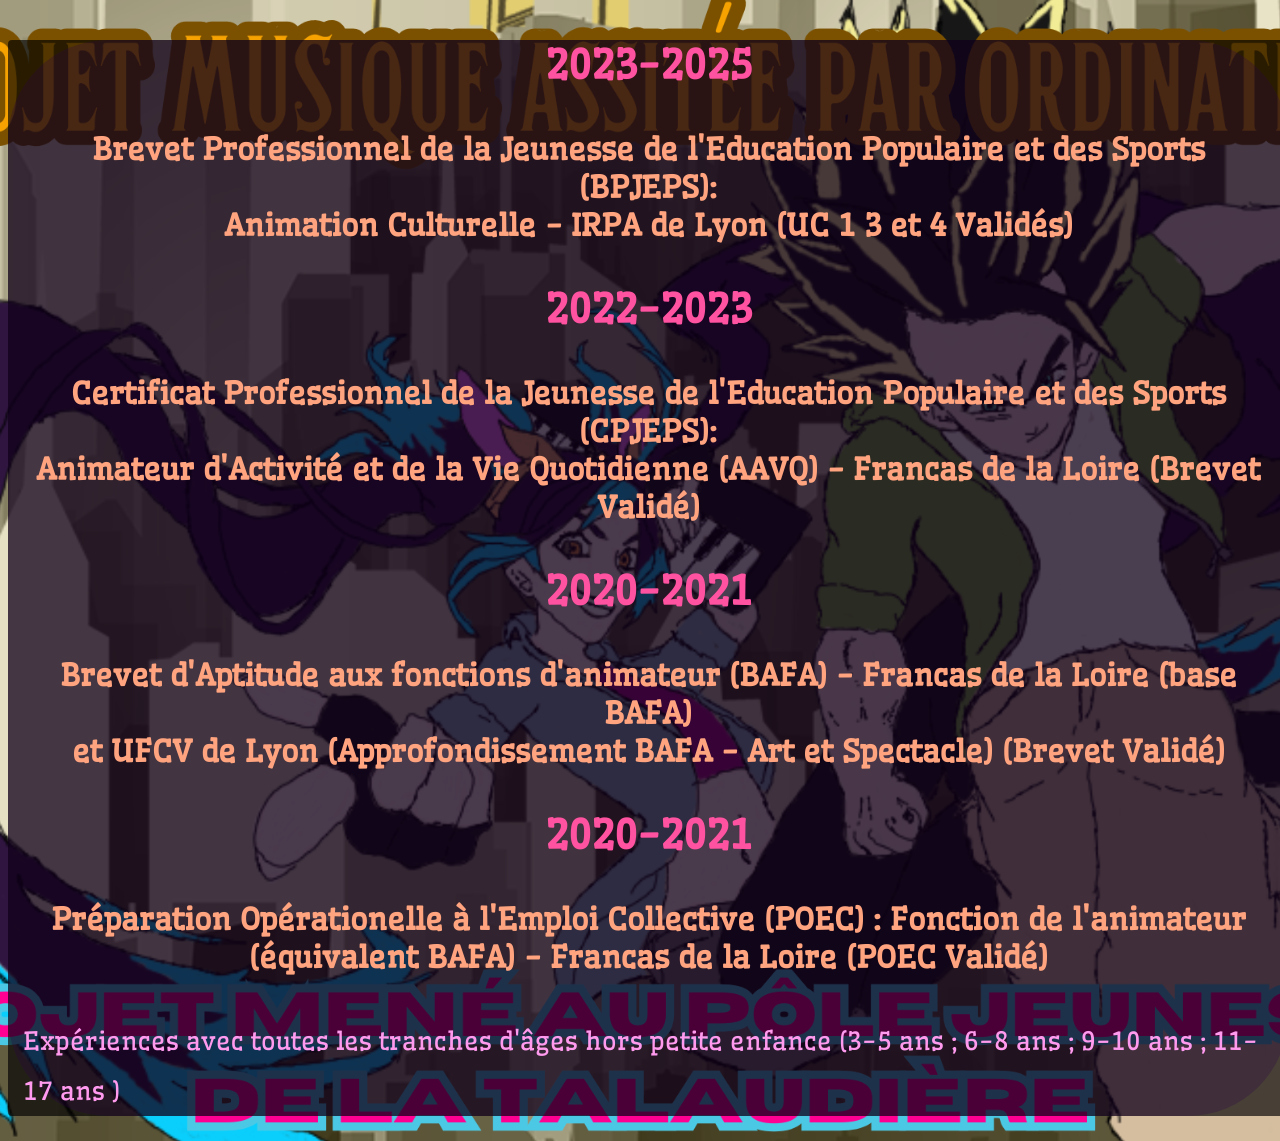
<file: Animation.html>
<!DOCTYPE html>
<html lang="fr">

<head>
    <meta charset="UTF-8">
    <meta name="viewport" content="width=device-width, initial-scale=1.0">
    <title>Animation Enfance Jeunesse</title>
    <link rel="stylesheet" href="style.css">
</head>

<body class="background-animation">
    <section class="backbord-purple">
        <div  class="backfont">
            <h3>2023-2025</h3>
            <h4>Brevet Professionnel de la Jeunesse de l'Education Populaire et des Sports (BPJEPS): <br />
                Animation Culturelle - IRPA de Lyon (UC 1 3 et 4 Validés)</h4>
            <h3>2022-2023</h3>
            <h4>Certificat Professionnel de la Jeunesse de l'Education Populaire et des Sports (CPJEPS): <br />
                Animateur d'Activité et de la Vie Quotidienne (AAVQ) - Francas de la Loire (Brevet Validé)</h4>
            <h3>2020-2021</h3>
            <h4>Brevet d'Aptitude aux fonctions d'animateur (BAFA) - Francas de la Loire (base BAFA) <br />
                et UFCV de Lyon (Approfondissement BAFA - Art et Spectacle) (Brevet Validé)</h4>
            <h3>2020-2021</h3>
            <h4>Préparation Opérationelle à l'Emploi Collective (POEC) : Fonction de l'animateur <br />
                (équivalent BAFA) - Francas de la Loire (POEC Validé)</h4>
            <p>Expériences avec toutes les tranches d'âges hors petite enfance (3-5 ans ; 6-8 ans ; 9-10 ans ; 11-17 ans
                )</p>
        </div>
    </section>




</body>

</html>
</file>
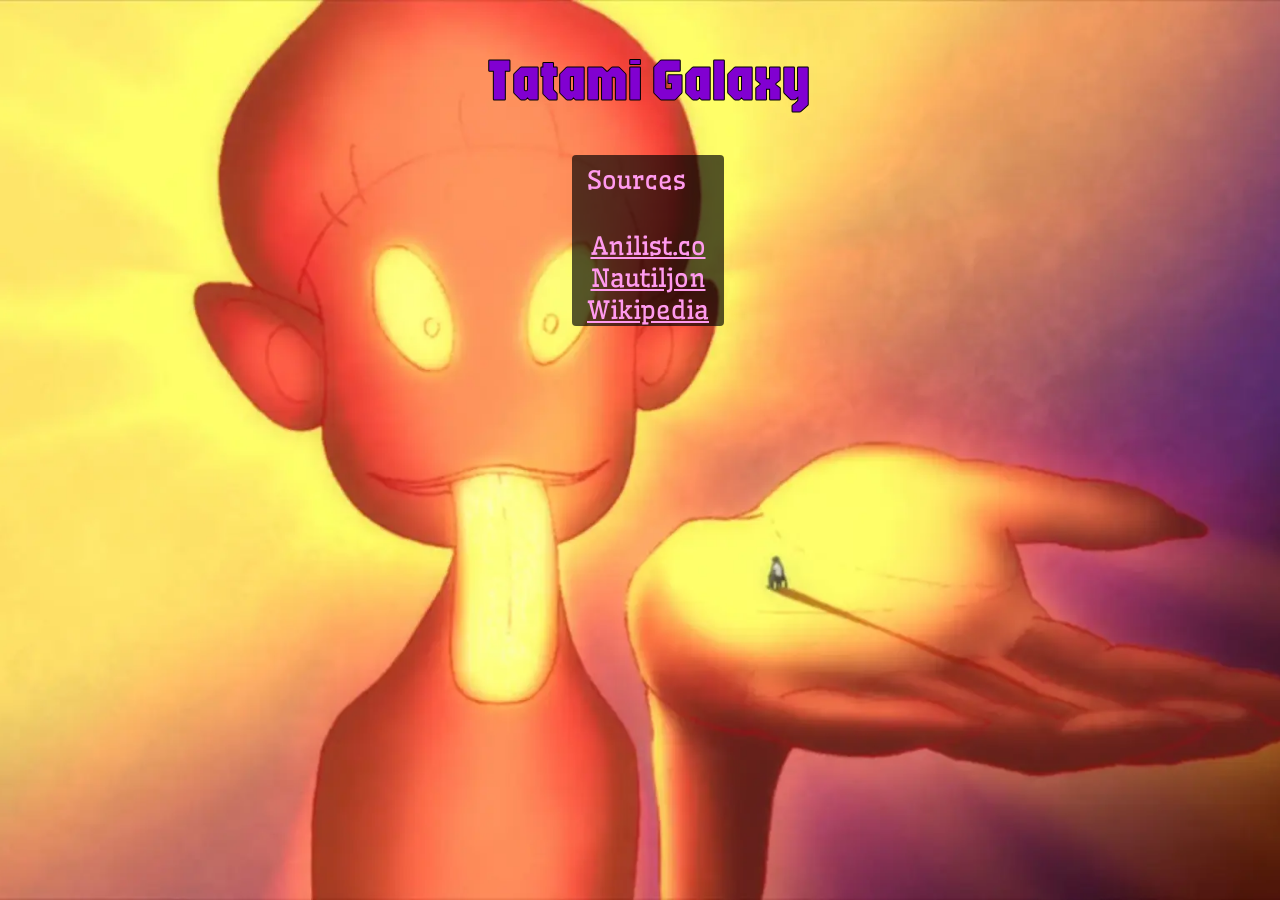
<file: II-1-Tatami_Galaxy.html>
<!DOCTYPE html>
<html lang="fr">

<head>
    <meta charset="UTF-8">
    <meta name="viewport" content="width=device-width, initial-scale=1.0">
    <title>Tatami Galaxy</title>
    <link rel="stylesheet" href="style.css">
</head>

<body class="background-Tatami">
    <div>
        <h1>Tatami Galaxy </h1>
        <ul class="backfont"><p>Sources</p>
            <li><a href="https://anilist.co/anime/7785/Yojouhan-Shinwa-Taikei/" target="_blank">Anilist.co</a></li>
            <li><a href="https://www.nautiljon.com/animes/yojouhan+shinwa+taikei.html" target="_blank">Nautiljon</a>
            </li>
            <li><a href="https://fr.wikipedia.org/wiki/The_Tatami_Galaxy" target="_blank">Wikipedia</a></li>
        </ul>
    </div>
</body>

</html>
</file>
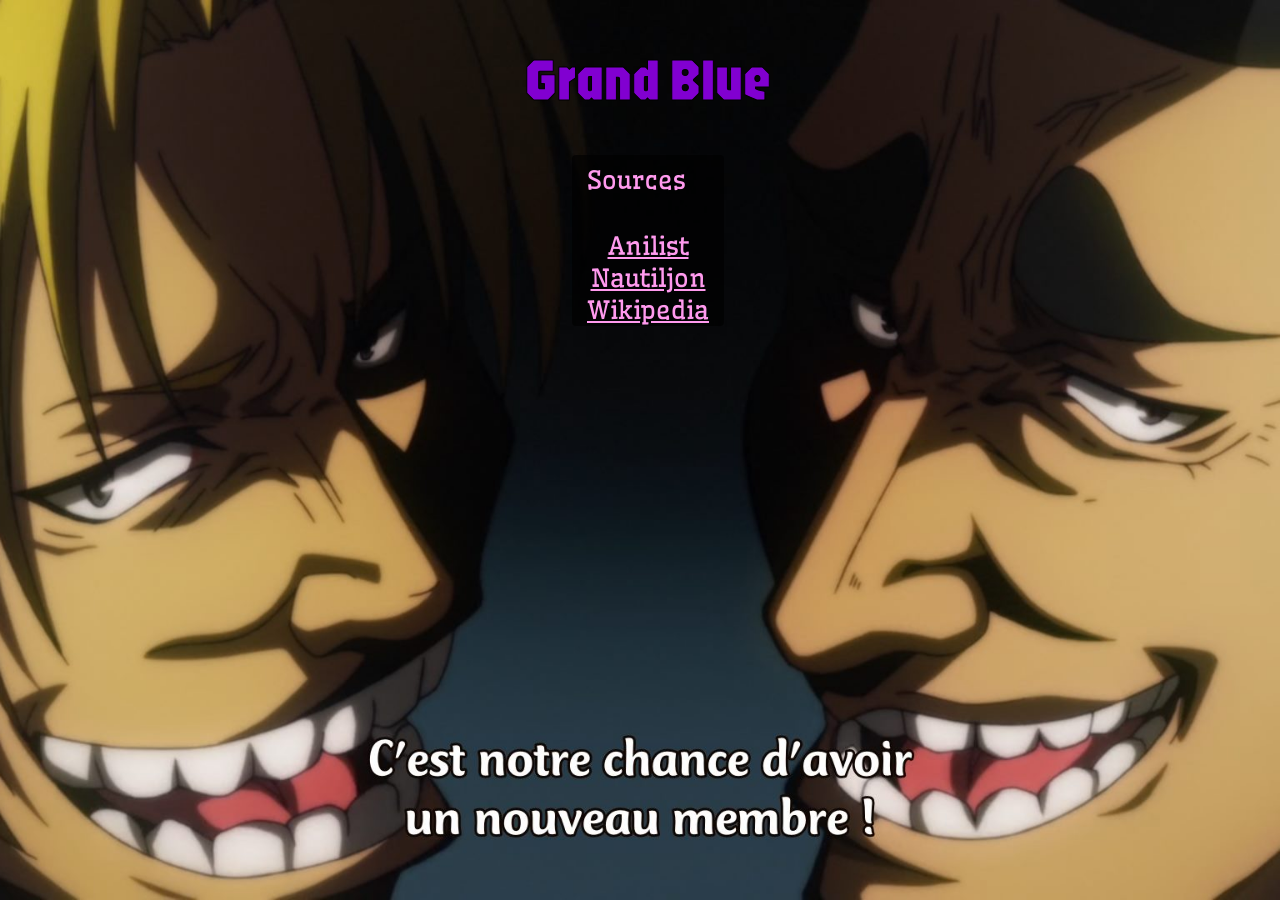
<file: II-2-Grand_Blue.html>
<!DOCTYPE html>
<html lang="fr">

<head>
    <meta charset="UTF-8">
    <meta name="viewport" content="width=device-width, initial-scale=1.0">
    <title>Grand Blue</title>
    <link rel="stylesheet" href="style.css">
</head>

<body class=background-grand>
    <div>
        <h1>Grand Blue</h1>
        <ul class="backfont"><p>Sources</p>
            <li><a href="https://anilist.co/anime/100922/Grand-Blue/" target="_blank">Anilist</a></li>
            <li><a href="https://www.nautiljon.com/animes/grand+blue.html" target="_blank">Nautiljon</a></li>
            <li><a href="https://fr.wikipedia.org/wiki/Grand_Blue" target="_blank">Wikipedia</a></li>
        </ul>
    </div>
</body>

</html>
</file>
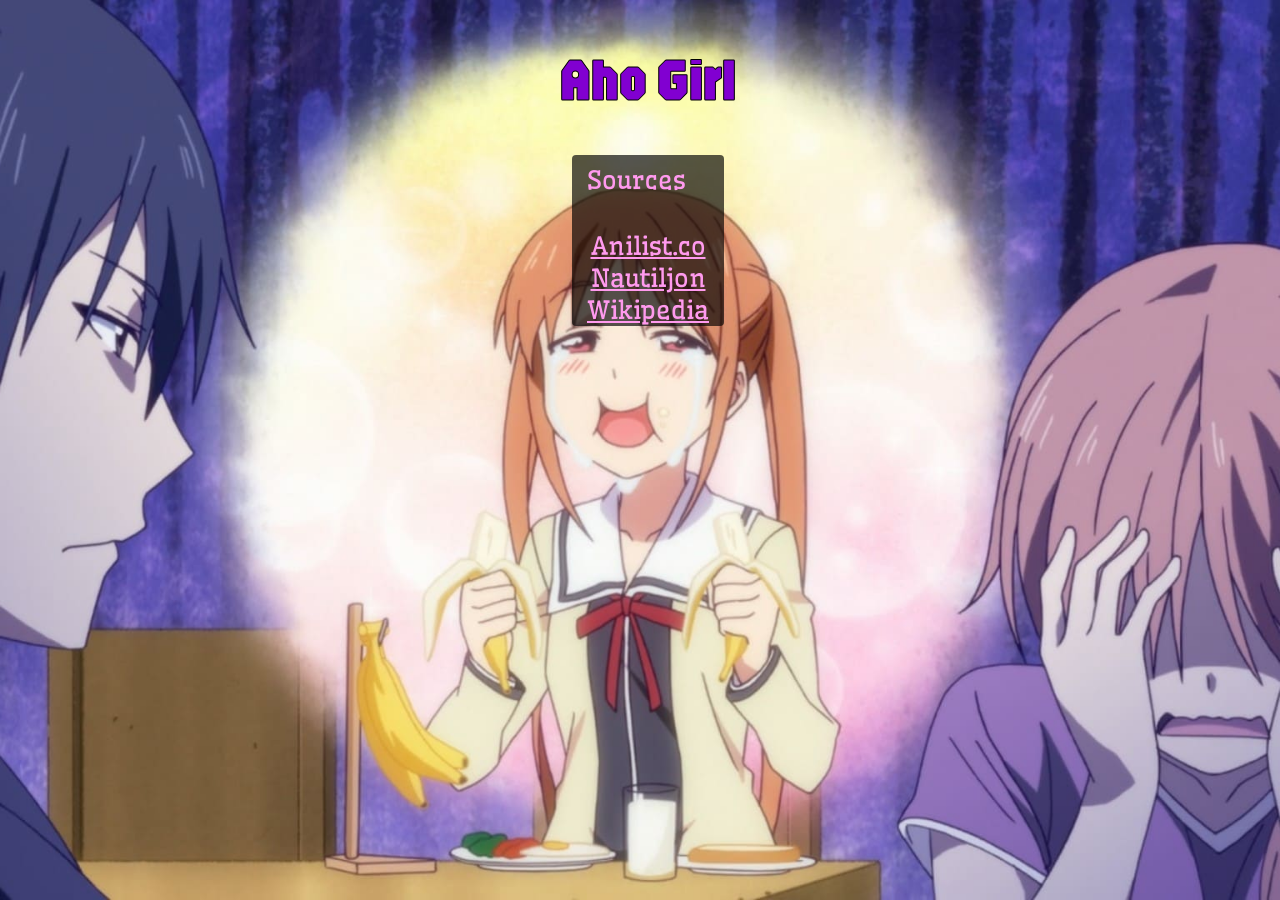
<file: II-3-Aho_Girl.html>
<!DOCTYPE html>
<html lang="fr">

<head>
    <meta charset="UTF-8">
    <meta name="viewport" content="width=device-width, initial-scale=1.0">
    <title>Aho Girl</title>
    <link rel="stylesheet" href="style.css">
</head>

<body class="background-aho">
    <div>
        <h1>Aho Girl </h1>
        <ul class="backfont"><p>Sources</p>
            <li><a href="https://anilist.co/anime/98251/AhoGirl/" target="_blank">Anilist.co</a></li>
            <li><a href="https://www.nautiljon.com/animes/aho+girl.html" target="_blank">Nautiljon</a></li>
            <li><a href="https://fr.wikipedia.org/wiki/Aho_Girl" target="_blank">Wikipedia</a></li>
        </ul>
    </div>
</body>

</html>
</file>
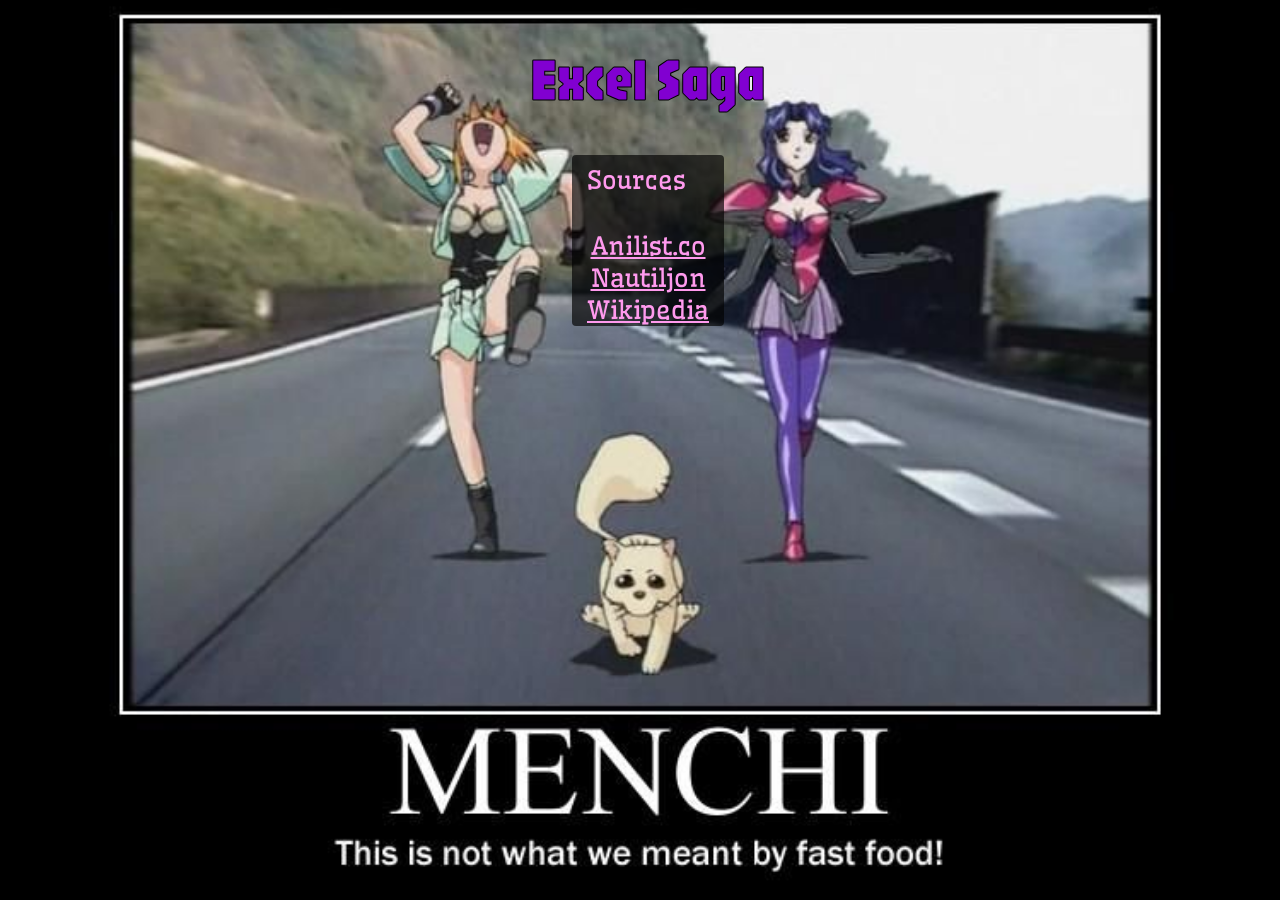
<file: II-4-Excel_Saga.html>
<!DOCTYPE html>
<html lang="fr">

<head>
    <meta charset="UTF-8">
    <meta name="viewport" content="width=device-width, initial-scale=1.0">
    <title>Excel Saga</title>
    <link rel="stylesheet" href="style.css">
</head>

<body class="background-excel">
    <div>
        <h1>Excel Saga </h1>
        <ul class="backfont"><p>Sources</p>
            <li><a href="https://anilist.co/anime/379/Heppoko-Jikken-Animation-Excel-Saga/"
                    target="_blank">Anilist.co</a></li>
            <li><a href="https://www.nautiljon.com/animes/excel+saga.html" target="_blank">Nautiljon</a></li>
            <li><a href="https://fr.wikipedia.org/wiki/Excel_Saga" target="_blank">Wikipedia</a></li>
        </ul>
    </div>
</body>

</html>
</file>
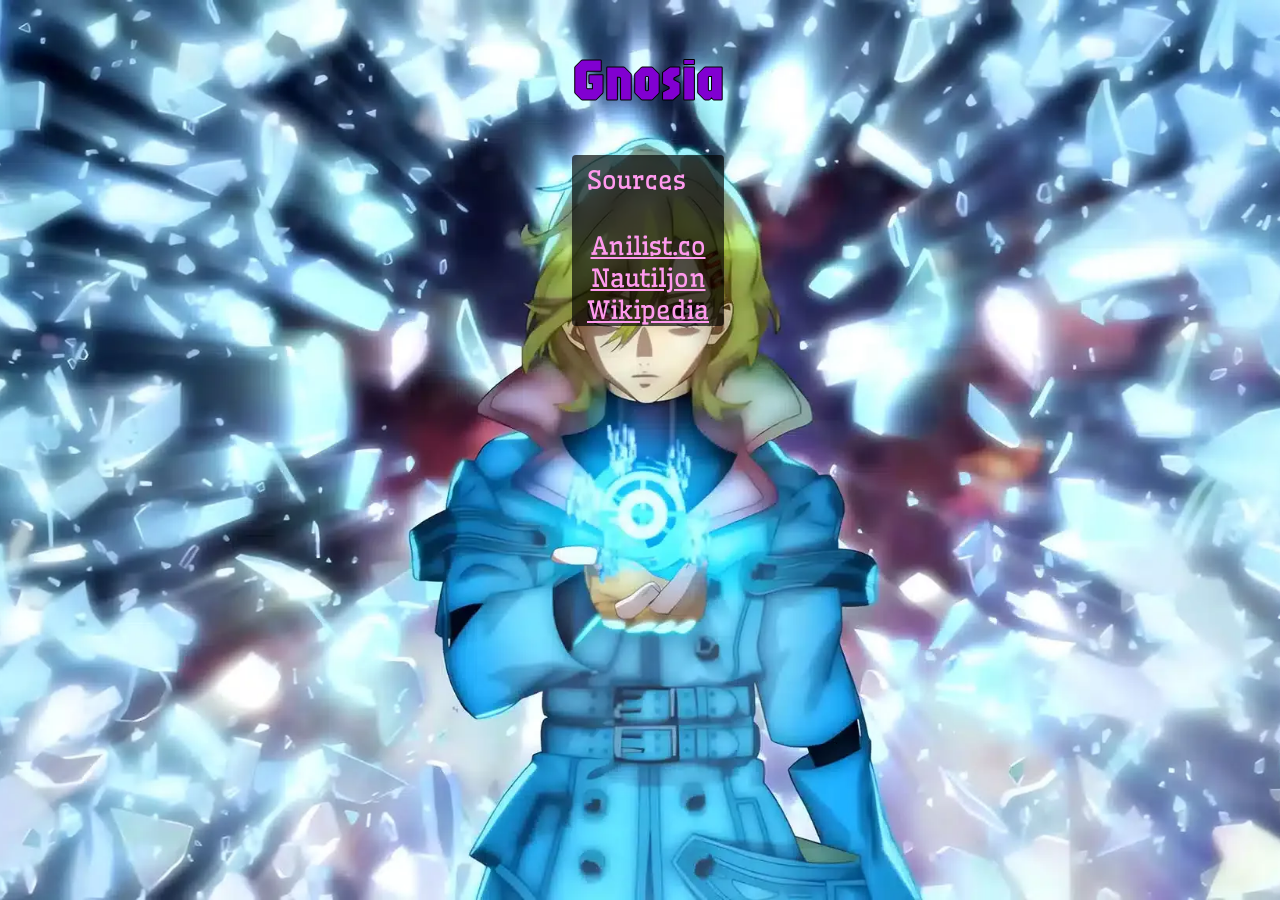
<file: II-5-Gnosia.html>
<!DOCTYPE html>
<html lang="fr">

<head>
    <meta charset="UTF-8">
    <meta name="viewport" content="width=device-width, initial-scale=1.0">
    <title>Gnosia</title>
    <link rel="stylesheet" href="style.css">
</head>

<body class="background-gnosia">
    <div>
        <h1>Gnosia </h1>
        <ul class="backfont"><p>Sources</p>
            <li><a href="https://anilist.co/anime/185116/Gnosia/" target="_blank">Anilist.co</a></li>
            <li><a href="https://www.nautiljon.com/animes/gnosia.html" target="_blank">Nautiljon</a></li>
            <li><a href="https://fr.wikipedia.org/wiki/Gnosia" target="_blank">Wikipedia</a></li>
        </ul>
    </div>
</body>

</html>
</file>
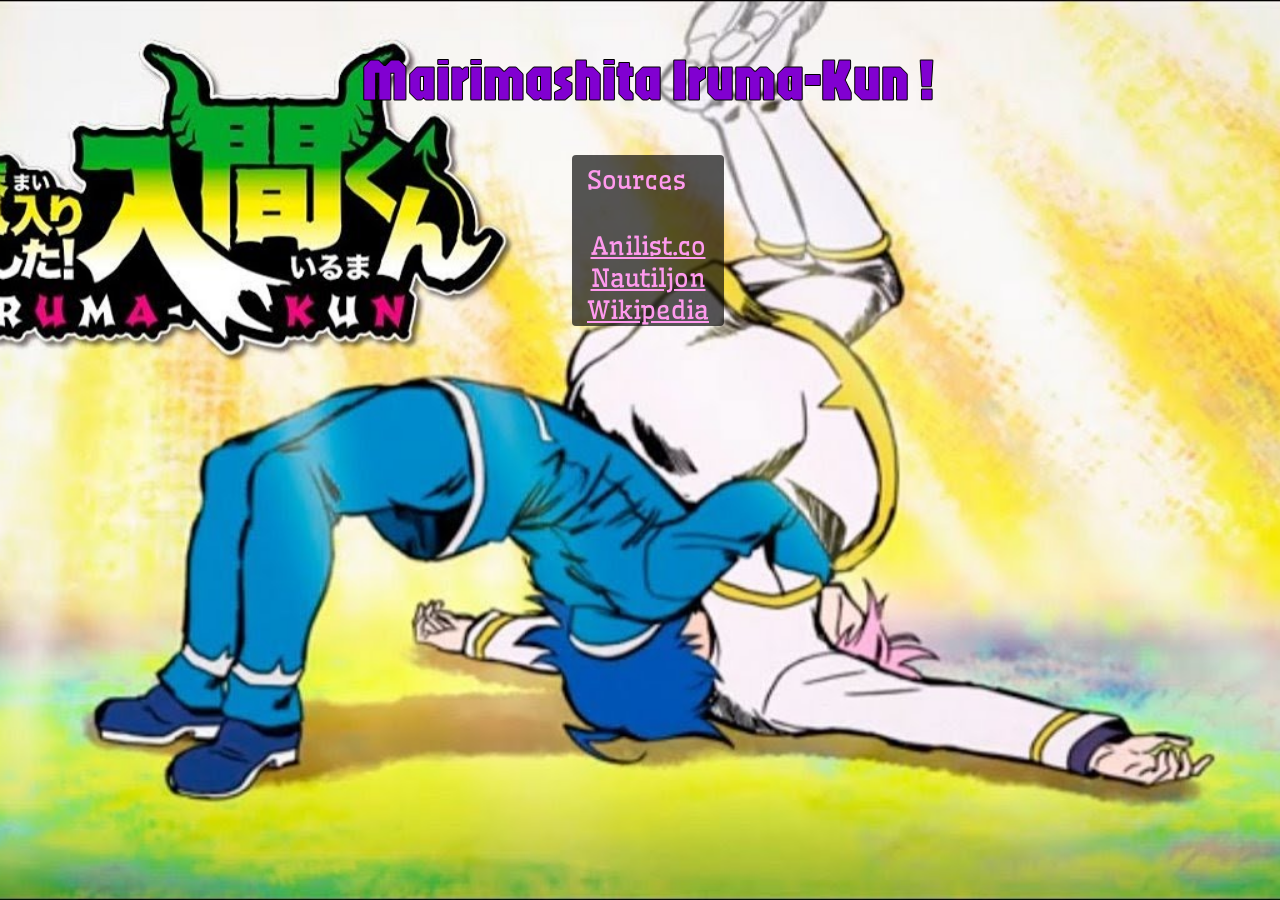
<file: II-5-Iruma.html>
<!DOCTYPE html>
<html lang="fr">
<head>
    <meta charset="UTF-8">
    <meta name="viewport" content="width=device-width, initial-scale=1.0">
    <title>Mairimashita Iruma-Kun !</title>
    <link rel="stylesheet" href="style.css">
</head>
<body class="background-iruma">
    <div>
        <h1> Mairimashita Iruma-Kun ! </h1>
        <ul class="backfont"><p>Sources</p>
            <li><a href="https://anilist.co/anime/107693/Mairimashita-Irumakun/">Anilist.co</a></li>
            <li><a href="https://www.nautiljon.com/animes/mairimashita!+iruma-kun.html">Nautiljon</a></li>
            <li><a href="https://fr.wikipedia.org/wiki/Iruma_%C3%A0_l'%C3%A9cole_des_d%C3%A9mons">Wikipedia</a></li>
        </ul>
    </div>
    
</body>
</html>
</file>
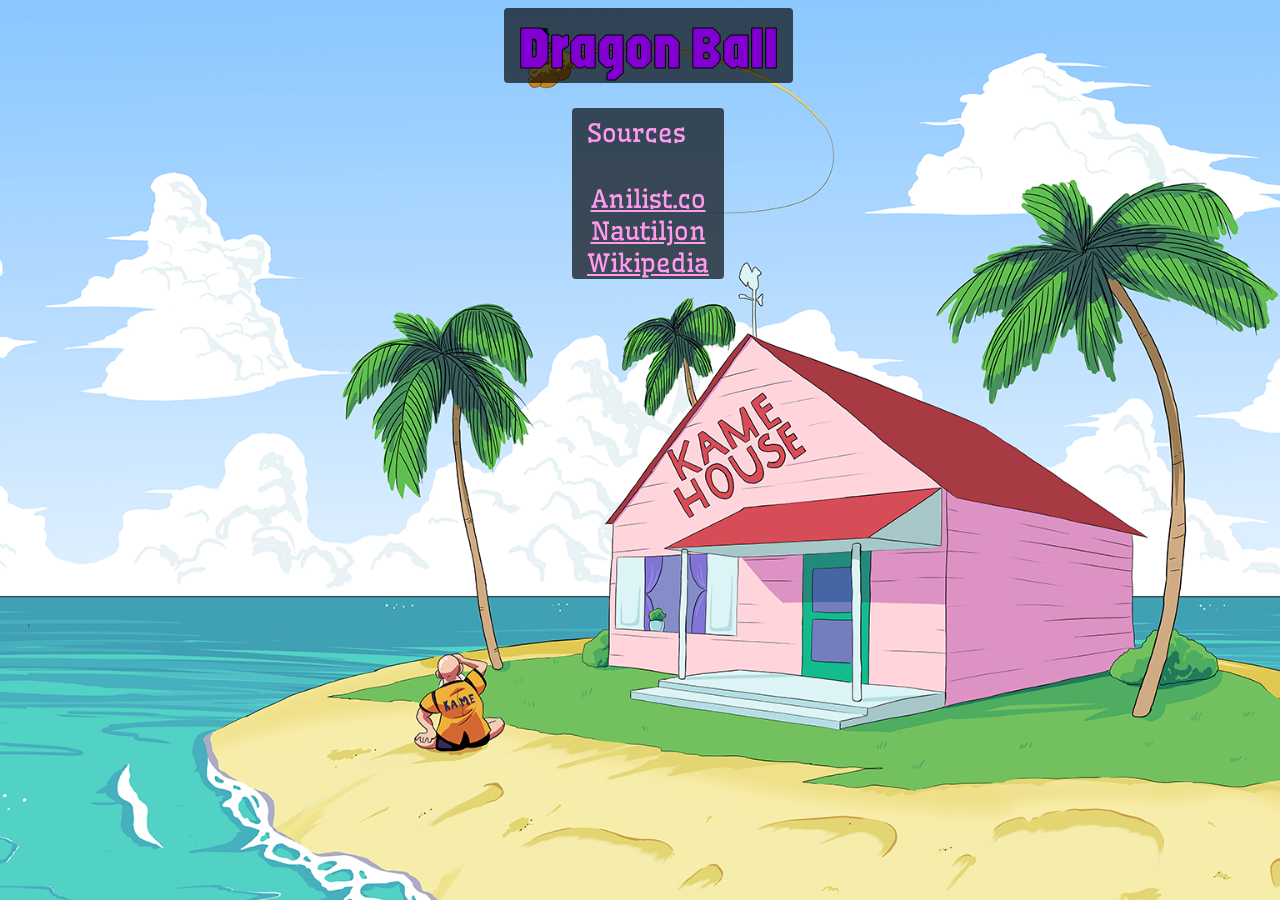
<file: II-I-Dragon Ball.html>
<!DOCTYPE html>
<html lang="fr">
<head>
    <meta charset="UTF-8">
    <meta name="viewport" content="width=device-width, initial-scale=1.0">
    <title>Dragon Ball</title>
    <link rel="stylesheet" href="style.css">
</head>
<body class="background-DragonBall">
    <div>

        <h1 class="backfont">Dragon Ball</h1>
        <ul class="backfont"><p>Sources</p>
            <li><a href="https://anilist.co/manga/30042/Dragon-Ball/" target="_blank">Anilist.co</a></li>
            <li><a href="https://www.nautiljon.com/mangas/dragon+ball.html" target="_blank">Nautiljon</a>
            </li>
            <li><a href="https://fr.wikipedia.org/wiki/Dragon_Ball" target="_blank">Wikipedia</a></li>
        </ul>
    </div>
</body>

</html>
</html>
</file>
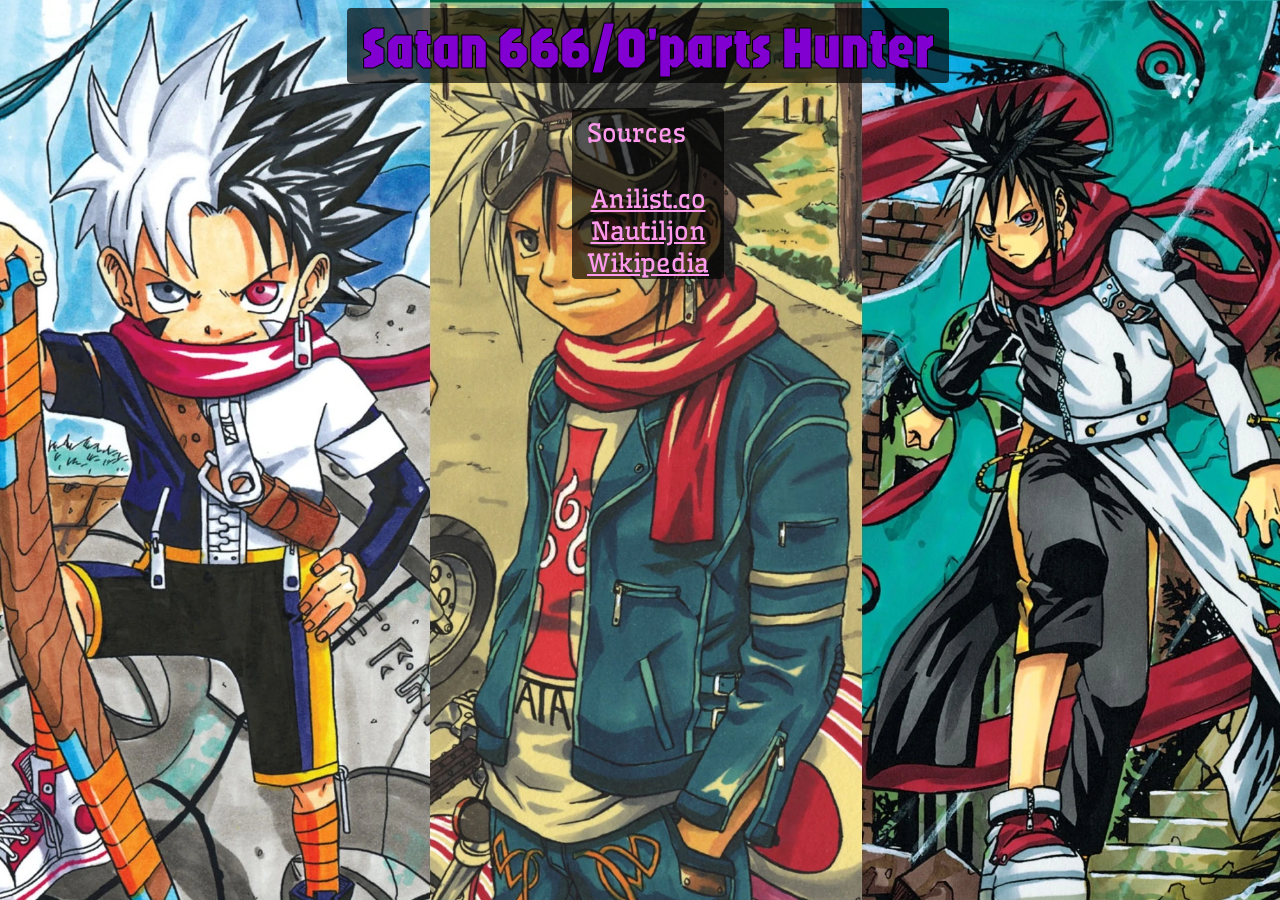
<file: II-II-666-Satan.html>
<!DOCTYPE html>
<html lang="fr">
<head>
    <meta charset="UTF-8">
    <meta name="viewport" content="width=device-width, initial-scale=1.0">
    <title>666 Satan</title>
    <link rel="stylesheet" href="style.css">
</head>
<body class="background-666">
    <div>
        <h1 class="backfont">Satan 666/O'parts Hunter</h1>
        <ul class="backfont"><p>Sources</p>
            <li><a href="https://anilist.co/manga/30032/666-Satan/" target="_blank">Anilist.co</a></li>
            <li><a href="https://www.nautiljon.com/mangas/satan+666.html" target="_blank">Nautiljon</a>
            </li>
            <li><a href="https://fr.wikipedia.org/wiki/Satan_666" target="_blank">Wikipedia</a></li>
        </ul>
    </div>
</body>
</body>
</html>
</file>
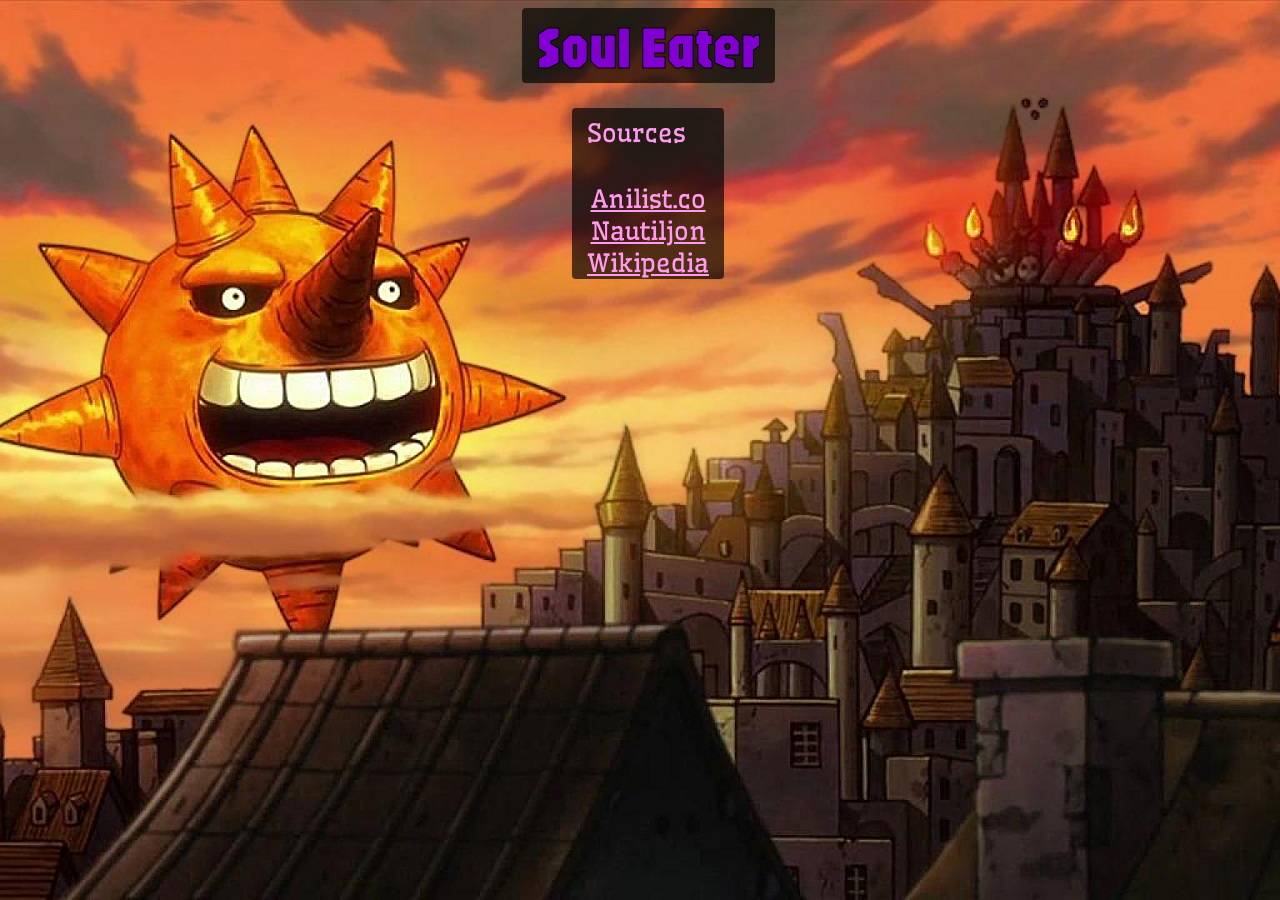
<file: II-III-Soul-Eater.html>
<!DOCTYPE html>
<html lang="fr">
<head>
    <meta charset="UTF-8">
    <meta name="viewport" content="width=device-width, initial-scale=1.0">
    <title>Soul Eater</title>
    <link rel="stylesheet" href="style.css">
</head>
<body class="background-Soul">
    <div>
        <h1 class="backfont">Soul Eater</h1>
        <ul class="backfont"><p>Sources</p>
            <li><a href="https://anilist.co/manga/30908/Soul-Eater/" target="_blank">Anilist.co</a></li>
            <li><a href="https://www.nautiljon.com/mangas/soul+eater.html" target="_blank">Nautiljon</a>
            </li>
            <li><a href="https://fr.wikipedia.org/wiki/Soul_Eater" target="_blank">Wikipedia</a></li>
        </ul>
    </div>
    
</body>
</html>
</file>
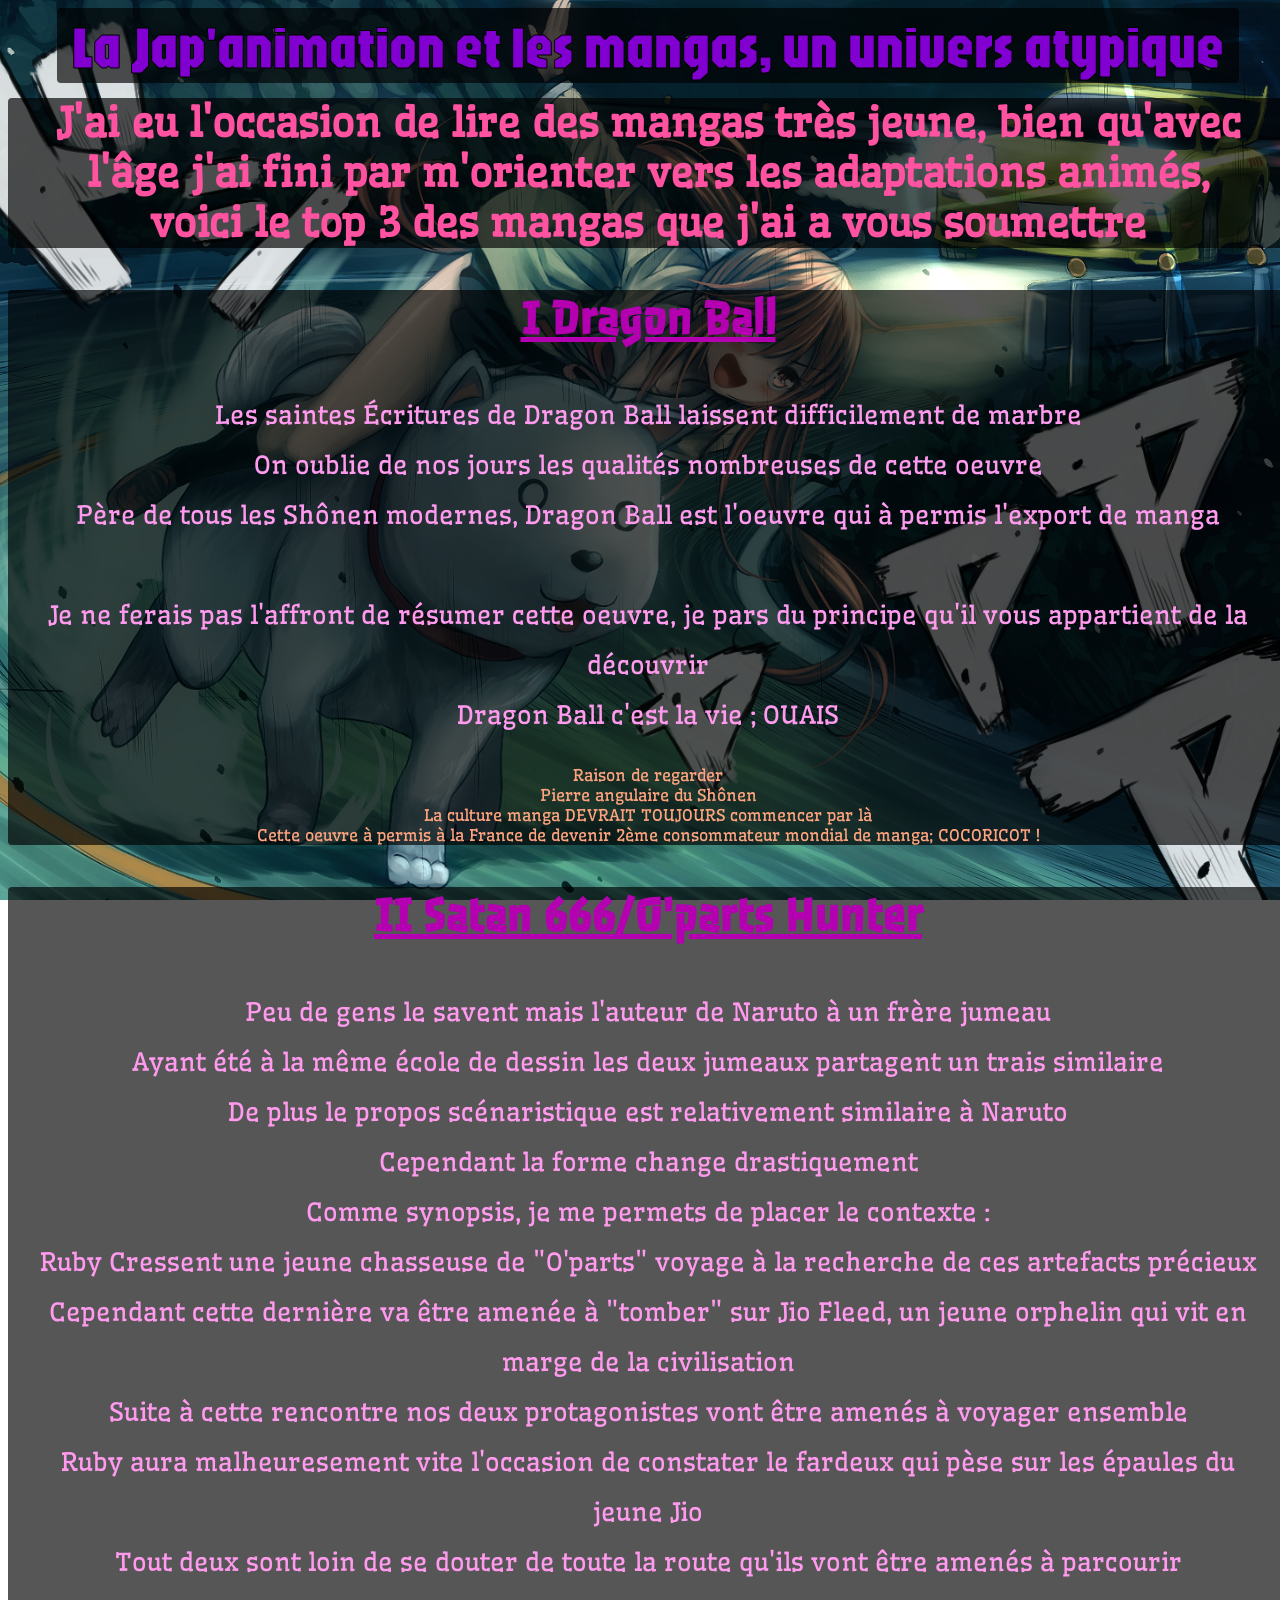
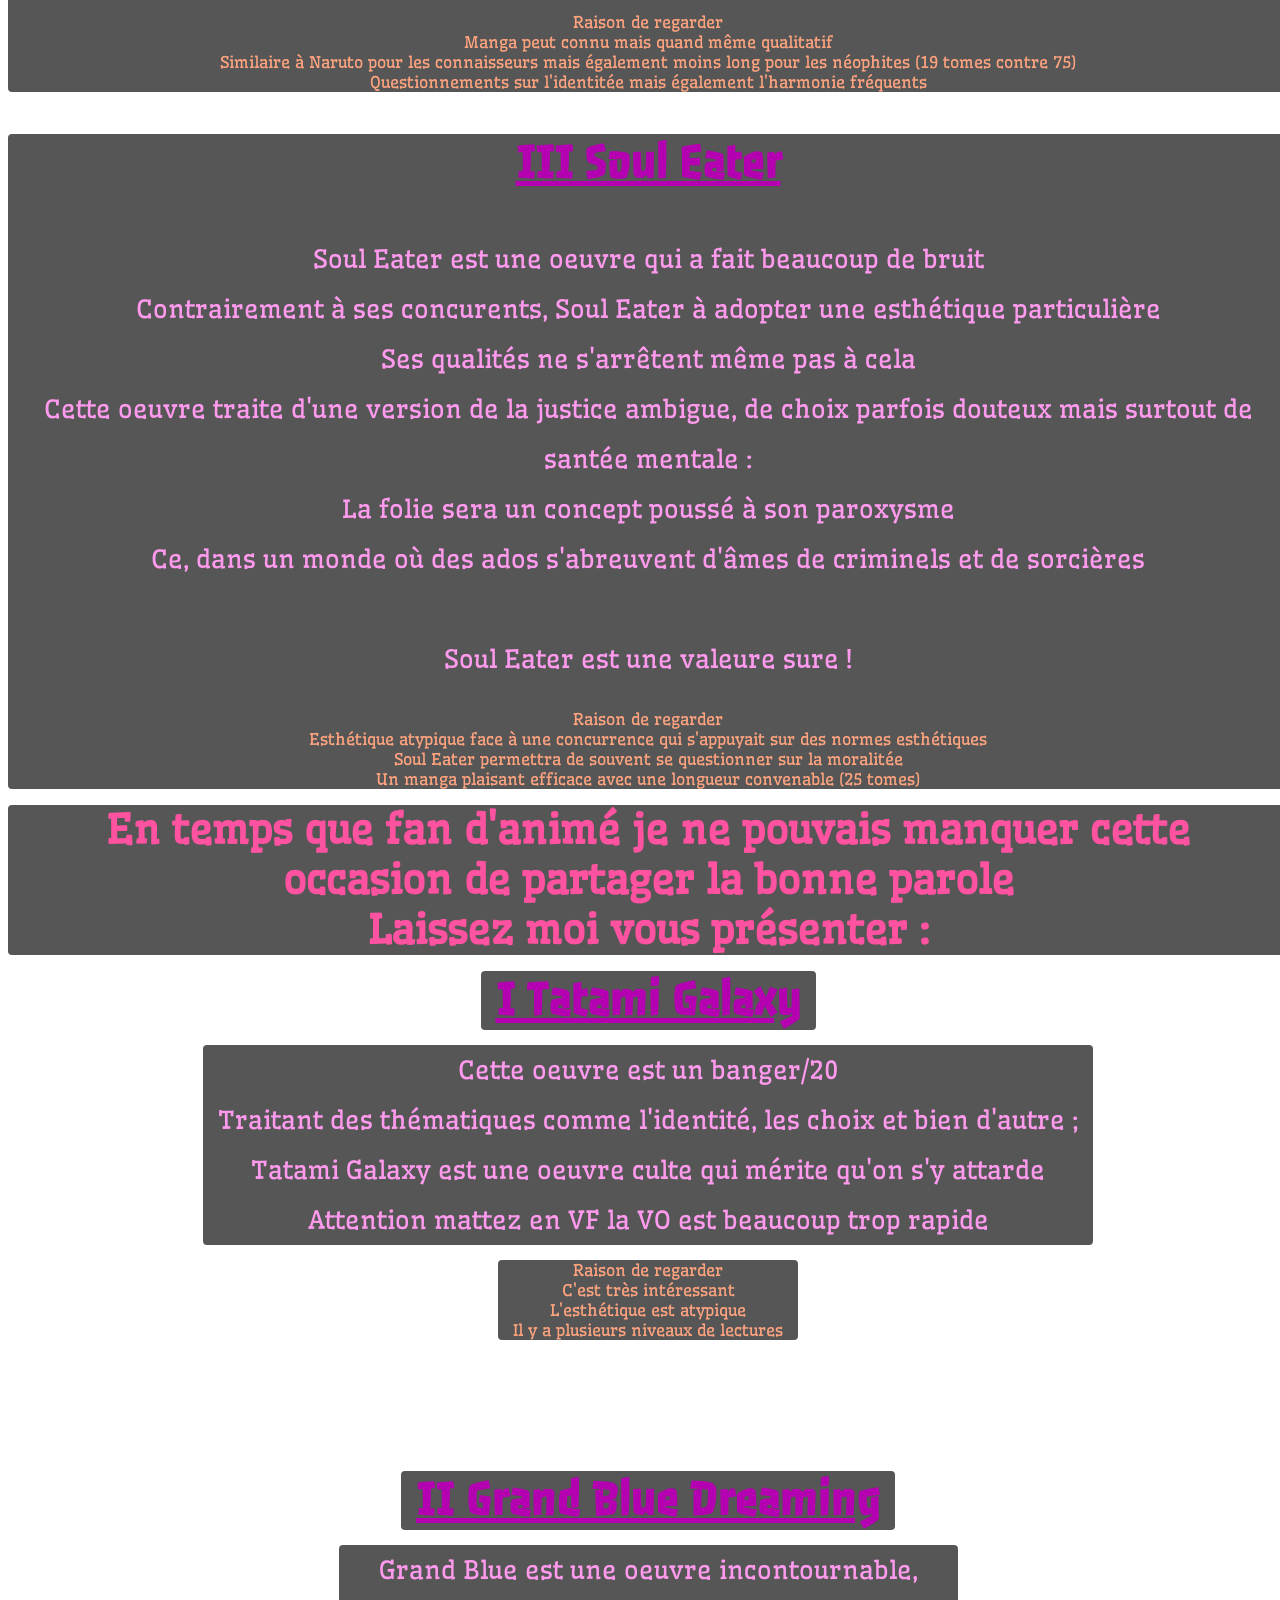
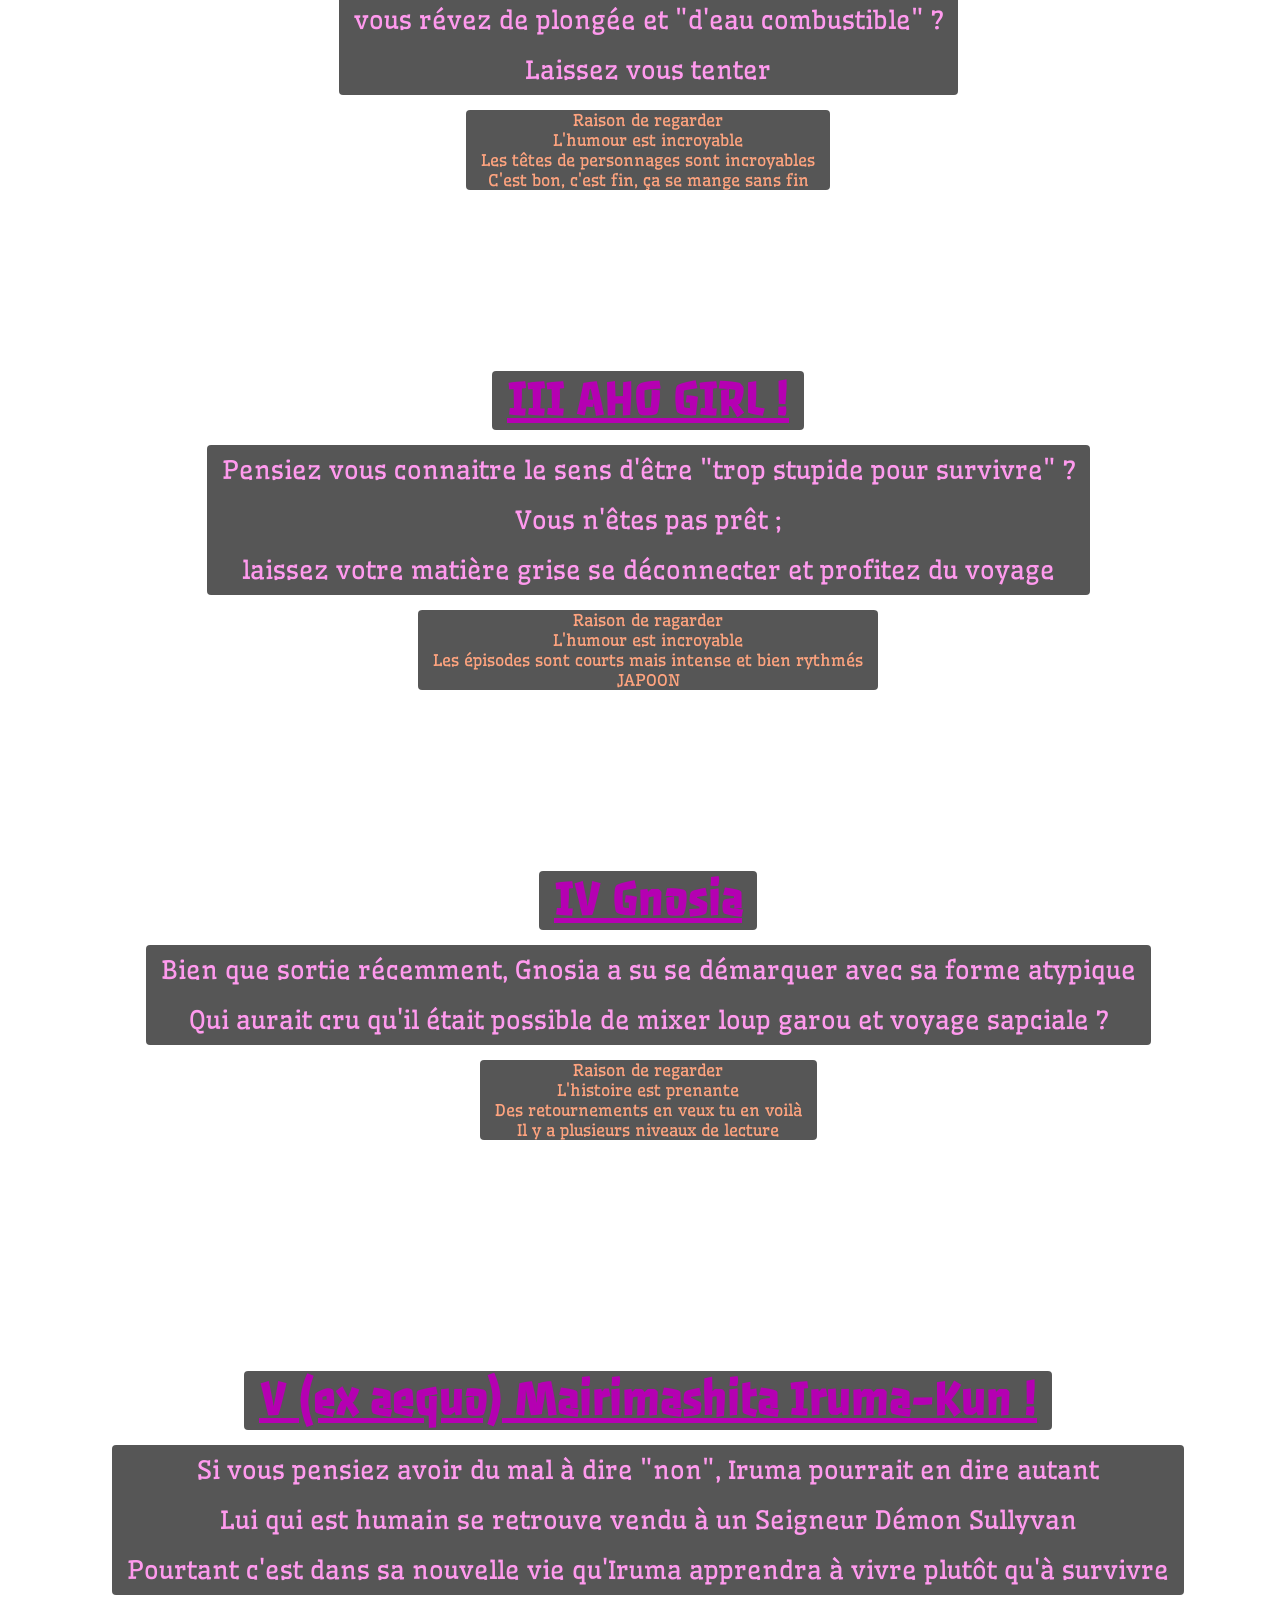
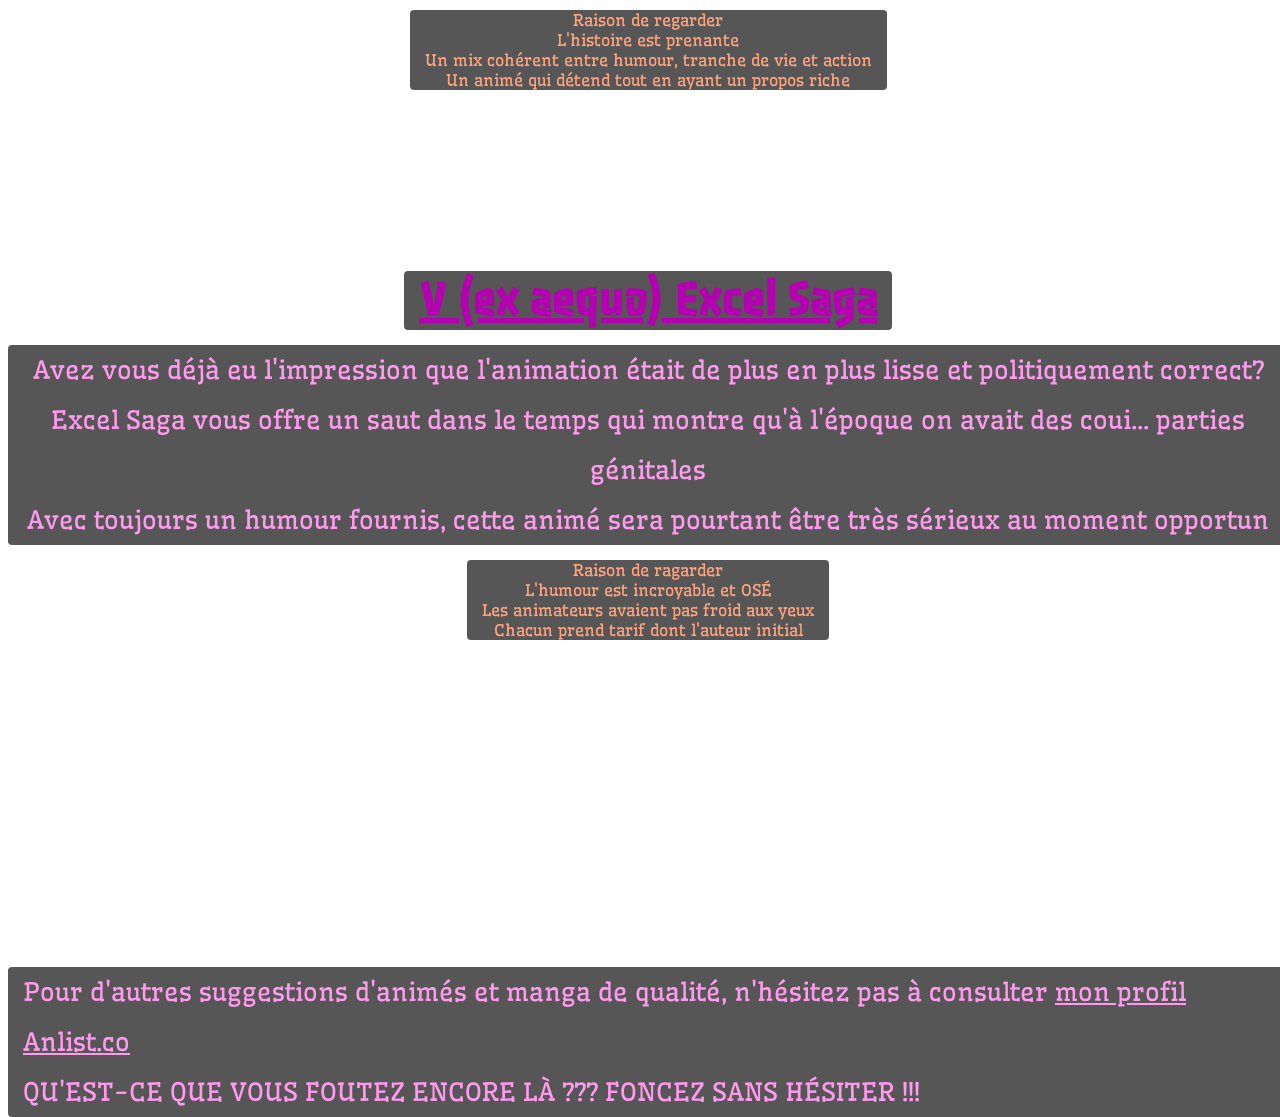
<file: II-Jap'Animation.html>
<!DOCTYPE html>
<html lang="FR">

<head>
    <meta charset="UTF-8">
    <meta name="viewport" content="width=device-width, initial-scale=1.0">
    <title>Top des animés et mangas incontournables</title>
    <link rel="stylesheet" href="style.css">
</head>

<body class="background-anim">
    <section>
        <h1 class="backfont">La Jap'animation et les mangas, un univers atypique</h1>
        <h3 class="backfont">J'ai eu l'occasion de lire des mangas très jeune, bien qu'avec l'âge j'ai fini par m'orienter vers les adaptations animés, <br />
            voici le top 3 des mangas que j'ai a vous soumettre</h3>
            <ol>
                <li class="backfont"><h2 id="DB"><a href="II-I-Dragon Ball.html" target="_blank"> I Dragon Ball </a></h2>
                <p> Les saintes Écritures de Dragon Ball laissent difficilement de marbre <br />
                    On oublie de nos jours les qualités nombreuses de cette oeuvre<br /> 
                    Père de tous les Shônen modernes, Dragon Ball est l'oeuvre qui à permis l'export de manga<br />
                    <br />
                    Je ne ferais pas l'affront de résumer cette oeuvre, je pars du principe qu'il vous appartient de la découvrir<br />
                    Dragon Ball c'est la vie ; OUAIS</p>
                <ul>Raison de regarder
                    <li>Pierre angulaire du Shônen</li>
                    <li>La culture manga DEVRAIT TOUJOURS commencer par là</li>
                    <li>Cette oeuvre à permis à la France de devenir 2ème consommateur mondial de manga; COCORICOT !</li>
                </ul>
                    
                <li  class="backfont"><h2 id="666"><a href="II-II-666-Satan.html" target="_blank"> II Satan 666/O'parts Hunter</a></h2>
                <p> Peu de gens le savent mais l'auteur de Naruto à un frère jumeau <br />
                    Ayant été à la même école de dessin les deux jumeaux partagent un trais similaire<br />
                    De plus le propos scénaristique est relativement similaire à Naruto<br /> 
                    Cependant la forme change drastiquement<br />
                    Comme synopsis, je me permets de placer le contexte :<br />
                    Ruby Cressent une jeune chasseuse de "O'parts" voyage à la recherche de ces artefacts précieux<br />
                    Cependant cette dernière va être amenée à "tomber" sur Jio Fleed, un jeune orphelin qui vit en marge de la civilisation<br />
                    Suite à cette rencontre nos deux protagonistes vont être amenés à voyager ensemble<br />
                    Ruby aura malheuresement vite l'occasion de constater le fardeux qui pèse sur les épaules du jeune Jio<br />
                    Tout deux sont loin de se douter de toute la route qu'ils vont être amenés à parcourir</p>
                <ul>Raison de regarder
                    <li>Manga peut connu mais quand même qualitatif</li>
                    <li>Similaire à Naruto pour les connaisseurs mais également moins long pour les néophites (19 tomes contre 75)</li>
                    <li>Questionnements sur l'identitée mais également l'harmonie fréquents</li>
            </ol>
            
            <li  class="backfont"><h2 id="Soul"><a href="II-III-Soul-Eater.html" target="_blank"> III Soul Eater</a></h2>
                <p>Soul Eater est une oeuvre qui a fait beaucoup de bruit<br />
                    Contrairement à ses concurents, Soul Eater à adopter une esthétique particulière<br />
                    Ses qualités ne s'arrêtent même pas à cela<br /> 
                    Cette oeuvre traite d'une version de la justice ambigue, de choix parfois douteux mais surtout de santée mentale :<br />
                    La folie sera un concept poussé à son paroxysme<br />
                    Ce, dans un monde où des ados s'abreuvent d'âmes de criminels et de sorcières<br />
                    <br />
                    Soul Eater est une valeure sure !<br />
                <ul>Raison de regarder
                    <li>Esthétique atypique face à une concurrence qui s'appuyait sur des normes esthétiques</li>
                    <li>Soul Eater permettra de souvent se questionner sur la moralitée</li>
                    <li>Un manga plaisant efficace avec une longueur convenable (25 tomes)</li>
            </ol>
    </section>
    <section>
        <h3 class="backfont">En temps que fan d'animé je ne pouvais manquer cette occasion de partager la bonne parole   
        </br>
        Laissez moi vous présenter :</h3>
        <ol>
            <li class="tatami">
                <h2 id="Tatami"  class="backfont"><a href="II-1-Tatami_Galaxy.html" target="_blank"> I Tatami Galaxy </a></h2>
                <p class="backfont"> Cette oeuvre est un banger/20 <br />
                    Traitant des thématiques comme l'identité, les choix et bien d'autre ; <br /> 
                    Tatami Galaxy est une oeuvre
                    culte qui mérite qu'on s'y attarde 
                    <br />
                    Attention mattez en VF la VO est beaucoup trop rapide</p>
                <ul class="backfont">Raison de regarder
                    <li>C'est très intéressant</li>
                    <li>L'esthétique est atypique</li>
                    <li>Il y a plusieurs niveaux de lectures</li>
                </ul>
            </li>

            <li class="grand">
                <h2 id="grand"  class="backfont"><a href="II-2-Grand_Blue.html" target="_blank"> II Grand Blue Dreaming </a></h2>
                <p class="backfont"> Grand Blue est une oeuvre incontournable,<br />
                 vous révez de plongée et "d'eau combustible" ?
                 <br />
                    Laissez vous tenter </p>
                <ul class="backfont"> Raison de regarder
                    <li>L'humour est incroyable</li>
                    <li>Les têtes de personnages sont incroyables</li>
                    <li>C'est bon, c'est fin, ça se mange sans fin</li>
                </ul>
            </li>

            <li class="aho">
                <h2 id="aho"  class="backfont"><a href="II-3-Aho_Girl.html" target="_blank"> III AHO GIRL ! </a></h2>
                <p class="backfont"> Pensiez vous connaitre le sens d'être "trop stupide pour survivre" ? 
                <br />
                Vous n'êtes pas prêt ; 
                <br />
                laissez votre matière grise se déconnecter et profitez du voyage </p>
                <ul class="backfont"> Raison de ragarder
                    <li>L'humour est incroyable</li>
                    <li>Les épisodes sont courts mais intense et bien rythmés</li>
                    <li>JAPOON</li>
                </ul>
            </li>

            <li class="gnosia">
                <h2 id="gnosia"  class="backfont"><a href="II-5-Gnosia.html" target="_blank"> IV Gnosia </a></h2>
                <p class="backfont"> Bien que sortie récemment, Gnosia a su se démarquer avec sa forme atypique <br />
                    Qui aurait cru qu'il était possible de mixer loup garou et voyage sapciale ? </p>
                <ul class="backfont">Raison de regarder
                    <li>L'histoire est prenante</li>
                    <li>Des retournements en veux tu en voilà</li>
                    <li>Il y a plusieurs niveaux de lecture</li>
                </ul>
            </li>
            
            <li class="iruma">
                <h2 id="iruma"  class="backfont"><a href="II-5-Iruma.html" target="_blank"> V (ex aequo) Mairimashita Iruma-Kun ! </a></h2>
                <p class="backfont"> Si vous pensiez avoir du mal à dire "non", Iruma pourrait en dire autant <br />
                    Lui qui est humain se retrouve vendu à un Seigneur Démon Sullyvan <br />
                    Pourtant c'est dans sa nouvelle vie qu'Iruma apprendra à vivre plutôt qu'à survivre </p>
                <ul class="backfont">Raison de regarder
                    <li>L'histoire est prenante</li>
                    <li>Un mix cohérent entre humour, tranche de vie et action</li>
                    <li>Un animé qui détend tout en ayant un propos riche</li>
                </ul>
            </li>

            <li class="excel">
                <h2 id="excel"  class="backfont"> <a href="II-4-Excel_Saga.html" target="_blank"> V (ex aequo) Excel Saga</a></h2>
                <p class="backfont"> Avez vous déjà eu l'impression que l'animation était de plus en plus lisse et politiquement correct? <br />
                Excel Saga vous offre un saut dans le temps qui montre qu'à l'époque on avait des coui... parties génitales<br />
                Avec toujours un humour fournis, cette animé sera pourtant être très sérieux au moment opportun
                 </p>
                <ul class="backfont">Raison de ragarder
                    <li>L'humour est incroyable et OSÉ</li>
                    <li>Les animateurs avaient pas froid aux yeux</li>
                    <li>Chacun prend tarif dont l'auteur initial</li>
                </ul>  
            </li>
        </ol>

        <br />
        <br />
        <br />
        <br />
        <br />
        <br />
        <br />
        <br />
        <br />
        <br />
        <p class="backfont">Pour d'autres suggestions d'animés et manga de qualité, n'hésitez pas à consulter <a href="https://anilist.co/user/SquaddFryeehdh/" target="_blank">mon profil Anlist.co</a> <br />
        QU'EST-CE QUE VOUS FOUTEZ ENCORE LÀ ??? FONCEZ SANS HÉSITER !!!</p>
        
    </section>
</body>

</html>
</file>
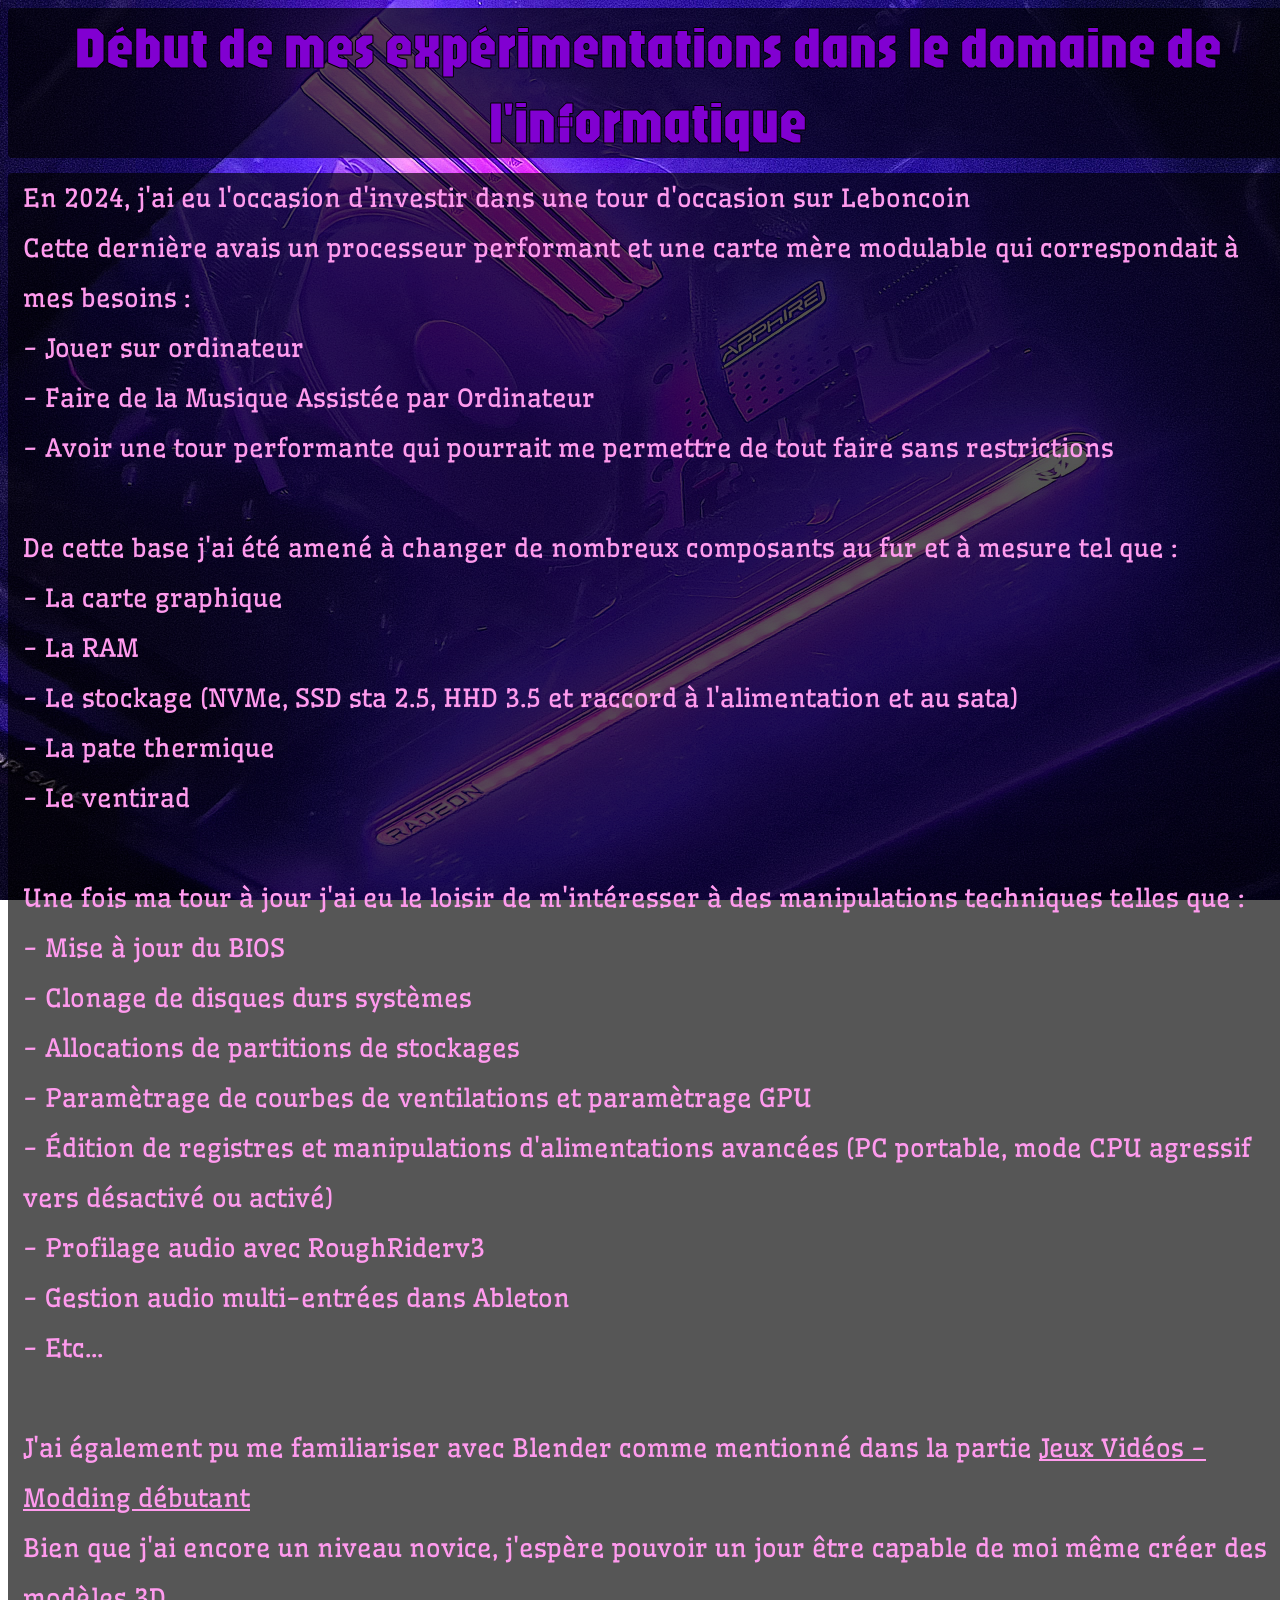
<file: III-L'informatique.html>
<!DOCTYPE html>
<html lang="fr">
<head>
    <meta charset="UTF-8">
    <meta name="viewport" content="width=device-width, initial-scale=1.0">
    <title>L'informatique</title>
    <link rel="stylesheet" href="style.css">
</head>
<body class="background-informatique">
    <h1 class="backfont">Début de mes expérimentations dans le domaine de l'informatique</h1>
    <p class="backfont">En 2024, j'ai eu l'occasion d'investir dans une tour d'occasion sur Leboncoin<br />
    Cette dernière avais un processeur performant et une carte mère modulable qui correspondait à mes besoins : <br />
    - Jouer sur ordinateur<br />
    - Faire de la Musique Assistée par Ordinateur<br />
    - Avoir une tour performante qui pourrait me permettre de tout faire sans restrictions<br />
    <br />
    De cette base j'ai été amené à changer de nombreux composants au fur et à mesure tel que :<br />
    - La carte graphique<br />
    - La RAM<br />
    - Le stockage (NVMe, SSD sta 2.5, HHD 3.5 et raccord à l'alimentation et au sata)<br />
    - La pate thermique<br />
    - Le ventirad<br />
    <br />
    Une fois ma tour à jour j'ai eu le loisir de m'intéresser à des manipulations techniques telles que :<br />
    - Mise à jour du BIOS<br />
    - Clonage de disques durs systèmes<br />
    - Allocations de partitions de stockages<br />
    - Paramètrage de courbes de ventilations et paramètrage GPU<br />
    - Édition de registres et manipulations d'alimentations avancées (PC portable, mode CPU agressif vers désactivé ou activé)<br />
    - Profilage audio avec RoughRiderv3<br />
    - Gestion audio multi-entrées dans Ableton<br />
    - Etc...<br />
    <br />
    J'ai également pu me familiariser avec Blender comme mentionné dans la partie <a href="IV-Jeux-Videos.html#mod"  target="_blank">Jeux Vidéos - Modding débutant</a><br />
    Bien que j'ai encore un niveau novice, j'espère pouvoir un jour être capable de moi même créer des modèles 3D
    </p>
    
</body>
</html>
</file>
<file: style.css>
@import url('https://fonts.googleapis.com/css2?family=Passero+One&display=swap');
@import url('https://fonts.googleapis.com/css2?family=Jaro:opsz@6..72&family=Passero+One&display=swap');
@import url('https://fonts.googleapis.com/css2?family=Jaro:opsz@6..72&family=Passero+One&family=Wellfleet&display=swap');

* {
    margin: 0 px 5 px;
    padding: 0;
    box-sizing: border-box;
}   

h1 {
    color: #8100D1;
    font-family: Jaro, normal;
    text-align: center;
    font-size: 60px;
    -webkit-text-stroke: 1px rgb(0, 0, 0);  /* Contour en rouge */
    text-stroke: 10px rgb(0, 0, 0);  /* Contour en rouge */
}
h1 a {
    color: #8100D1;
    font-family: Jaro, normal;
    text-align: center;
    font-size: 50px;
}

h2 {
    color: #B500B2;
    font-family: Passero one, normal;
    text-align: center;
    font-size: 50px;

}
h2 a {
    color: #B500B2;
    font-family: Passero One, normal;
    text-align: center;
    font-size: 50px;

}

h3 {
    color: #FF52A0;
    font-family: Wellfleet, normal;
    text-align: center;
    font-size: 40px;
}
h3 a {
    color: #FF52A0;
    font-family: Wellfleet, normal;
    text-align: center;
    font-size: 40px;

}
h4 {
    color: #FFA47F;
    font-family: Wellfleet, normal;
    text-align: center;
    font-size: 30px;

}
h4 a {
    color: #FFA47F;
    font-family: Wellfleet, normal;
    text-align: center;
    font-size: 30px;

}
li {
    color: #FFA47F;
    font-family: Wellfleet, normal;
    text-align: center;
    border-color: 091413;

}

p {
    color: #FF9AEE;
    font-family: Wellfleet, normal;
    text-justify: inter-word;
    font-size: 25px;
    line-height: 200%;

}

p a {
    color: #FF9AEE;
    font-family: Wellfleet, normal;
    text-justify: inter-word;
    font-size: 25px;
    line-height: 200%;

}

a {
    color: #FF9AEE;
    font: glider, normal;
    text-align: center;
    font-size: 25px;
}
.plum {
    color: #DDA0DD;
    font-family: Wellfleet, normal;
    text-align: center;

}

.background-presentation {
    background-image: url("asset/SG.png");
    background-size: cover;
    background-attachment: fixed;
}

img {
    display: block;
    margin-left: auto;
    margin-right: auto;
    width: 100px;
}



.bold {
    font-weight: 600;
}

.backpink {
    background-color: rgba(255, 192, 203, 0.3);
}

.suppuce {
    list-style-type: none;
}

li {
    list-style-type: none;
}
.backfont {
    
    background-color:#000000a9;
    border: #000000a2;
    width: fit-content;
    margin: 0 auto 15px auto;
    padding: 0px 15px;
    border-radius: 4px;  
}

.btn {
    text-decoration: none;
    background-color: crimson;
    color: white;
    padding: 10px 10px;
    margin: auto 5px;
    border-radius: 5px;
    display: inline-block;
}

.text-justify{
    text-justify: auto;
}

.text-center{
    text-align: center;
}
/* FLEEEEX */
.flex{
    display: flex;
    flex-wrap: wrap;
    
}

.align-center {
    align-items: center;
}

.align-start{
    align-items: start;
}

.justify-center {
    justify-content: center;
}

.justify-start{
    justify-content: start;
}

.space-between{
    justify-content: space-between;
}

.gap-8 {
    gap: 8px;
}

.gap-16 {
    gap: 16px;
}

.gap-32 {
    gap: 32px;
}



.card{
    width: 30%;
    padding: 8px;
}

.card2{
    width: 22%;
    padding: 8px;
}

.card3{
    width: 48%;
    padding: 8px;
}
.card4{
    width: 19%;
    padding: 8px;
    
}

.card4 img {
    display: block;      /* On force l'image à ne plus se comporter comme du texte */
    width: 100% !important; /* On force les 100% de la div de 19% */
    height: auto;
    margin: 0 auto;      /* On centre si besoin */
}

.p12{
    padding: 12px;
}

/*PADDING MARGIN*/

.mt-16{
    margin-top: 16px;
}

.mb-16{
    margin-bottom: 16px;
}

.mt-32{
    margin-top: 32px;
}

.mb-32{
    margin-bottom: 32px;
}

.mt-64{
    margin-top: 64px;
}

.mb-64{
    margin-bottom: 64px;
}

.mt-128{
    margin-top: 128px;
}

.mb-128{
    margin-bottom: 128px;
}

.mt-256{
    margin-top: 256px;
}

.mb-256{
    margin-bottom: 256px;
}

.mt-384{
    margin-top: 384px;
}

.mb-384{
    margin-bottom: 384px;
}


.mt-512{
    margin-bottom: 512px;
}

.mb-512{
    margin-bottom: 512px;
}
.mt-128{
    margin-top: 128px;
}

.mb-1024{
    margin-bottom: 1024px;
}
.mt-1024{
    margin-top: 1024px;
}

.pb-16{
    padding-top: 16px;
}

.pb-16{
    padding-bottom: 16px;
}

.pt-32{
    padding-top: 32px;
}

.pb-32{
    padding-bottom: 32px;
}

.pt-64{
    padding-top: 64px;
}

.pb-64{
    padding-bottom: 64px;
}

.pt-128{
    padding-top: 128px;
}

.pb-128{
    padding-bottom: 128px;
}

.m-16{
    margin: 16px;
}

/*CONTAINER */

.container-1200{
    max-width: 1200px;
    width: 100%;
    margin-left: auto;
    margin-right: auto;
}

.container-1000{
    max-width: 1000px;
    width: 100%;
    margin-left: auto;
    margin-right: auto;
}

.container-1480{
    max-width: 1480px;
    width: 100%;
    margin-left: auto;
    margin-right: auto;
}

/* DIMMENSIONS */

.w100{
    width: 100%;
}

.w70{
    width: 70%;
}


.w50{
    width: 50%;
}

.w48{
    width: 48%;
}

.w40{
    width: 40%;
}
.w30{
    width: 30%;
}

.w25{
    width: 25%;
}

.w20{
    width: 20%;
}

.w10{
    width: 10%;
}


/*FLEX GEMINI */

/* La ligne qui contient les deux gros groupes (Infos et Parcours) */
.flex-row {
    display: flex;
    justify-content: space-between;
    width: 100%;
    margin-bottom: 30px;
}

/* Chaque groupe (Infos / Parcours) prend un peu moins de la moitié */
.card-group {
    width: 48%;
}

/* C'est ici que la magie opère pour l'alignement interne */
.grid-container {
    display: flex;
    flex-wrap: wrap; /* Permet de passer à la ligne automatiquement */
    justify-content: space-between;
}

/* Chaque petite info prend 48% de la largeur du groupe (donc 2 par ligne) */
.card-mini {
    width: 48%; 
    margin-bottom: 10px;
    padding: 10px;
    background: rgba(0, 0, 0, 0.5); /* Effet translucide comme sur ton screen */
    box-sizing: border-box; /* Important pour que le padding ne casse pas le % */
}
.backbord-purple{
    background-color: #8100d146;
    corner-shape: superellipse(2);
    border-radius: 100px;
}

/* On stabilise l'icône dans un carré fixe */
.icon-wrapper {
    height: 100px; /* Force la même hauteur pour toutes les icônes */
    width: 100px;
    display: flex;
    align-items: center;
    justify-content: center;
    margin-bottom: 10px;
}

.icon-wrapper img {
    max-height: 100%;
    width: auto;
}


/* Arrières plans */

.background-musique {
    background-image: url('asset/music.jpg');
    background-size: cover;
    width: 100%;
    height: 600px;
    background-position: center;
    background-attachment: fixed;
}

.background-anim {
    background-image: url('asset/Anim/bg/AHO-GIRL.jpg');
    background-size: cover;
    width: 100%;
    height: 600px;
    background-position: center;
    background-attachment: fixed;
}

.background-bouffe {
    background-image: url('asset/Bouffe/Miam.jpg');
    background-size: cover;
    width: 100%;
    height: 600px;
    background-position: center;
    background-attachment: fixed;
}

.background-informatique {
    background-image: url('asset/Informatique/Informatique.jpg');
    background-size: cover;
    width: 100%;
    height: 600px;
    background-position: center;
    background-attachment: fixed;
}
.background-dessin {
    background-image: url('asset/Dessin/Dessin.jpg');
    background-size: cover;
    width: 100%;
    height: 600px;
    background-position: center;
    background-attachment: fixed;
}
.background-DragonBall {
    background-image: url('asset/Anim/bg/DragonBall.png');
    background-size: cover;
    width: 100%;
    height: 600px;
    background-position: center;
    background-attachment: fixed;
}

.background-666 {
    background-image: url('asset/Anim/bg/666.webp');
    background-size: cover;
    width: 100%;
    height: 600px;
    background-position: center;
    background-attachment: fixed;
}

.background-Soul {
    background-image: url('asset/Anim/bg/Soul.jpg');
    background-size: cover;
    width: 100%;
    height: 600px;
    background-position: center;
    background-attachment: fixed;
}
.background-grand {
    background-image: url('asset/Anim/bg/Grand.jpg');
    background-size: cover;
    width: 100%;
    height: 600px;
    background-position: center;
    background-attachment: fixed;
}

.background-Tatami {
    background-image: url('asset/Anim/bg/Ozu.jpg.webp');
    background-size: cover;
    width: 100%;
    height: 600px;
    background-position: center;
    background-attachment: fixed;
}

.background-aho {
    background-image: url('asset/Anim/bg/AHO.jpg');
    background-size: cover;
    width: 100%;
    height: 600px;
    background-position: center;
    background-attachment: fixed;
}

.background-excel {
    background-image: url('asset/Anim/bg/Excel.jpg');
    background-size: cover;
    width: 100%;
    height: 600px;
    background-position: center;
    background-attachment: fixed;
}

.background-gnosia {
    background-image: url('asset/Anim/bg/gnosia.webp');
    background-size: cover;
    width: 100%;
    height: 600px;
    background-position: center;
    background-attachment: fixed;
}

.background-iruma {
    background-image: url('asset/Anim/bg/Iruma.jpg');
    background-size: cover;
    width: 100%;
    height: 600px;
    background-position: center;
    background-attachment: fixed;
}

.background-JV {
    background-image: url('asset/JV/bg/JV.png');
    background-size: 100%;
    width: 100%;
    background-position: center;
    background-attachment: fixed;
}

.background-works {
    background-image: url('asset/JV/bg/works.png');
    background-size: 55%;
    width: 100%;
    background-position: 5% center;
    background-repeat: no-repeat;

}

.background-mod {
    background-image: url('asset/JV/bg/mod.png');
    background-size: 65%;
    width: 100%;
    background-position: 95% center;
    background-repeat: no-repeat;

}

.background-animation {
    background-image: url('asset/animation-bg.png');
    background-size: cover;
    width: 100%;
    background-position: center;


}

.tatami{
   background-image: url('asset/Anim/TatamiGalaxy.png');
    background-size: 50%;
    width: 100%;
    height: 500px;
    background-position: center;
    background-attachment: fixed;
    background-repeat: no-repeat; 
}

.grand{
   background-image: url('asset/Anim/GrandBlue.avif');
   background-size: 50%;
    width: 100%;
    height: 500px;
    background-position: center;
    background-attachment: fixed;
    background-repeat: no-repeat;
}

.aho{
   background-image: url('asset/Anim/AhoGirl.jpg');
    background-size: 50%;
    width: 100%;
    height: 500px;
    background-position: center;
    background-attachment: fixed;
    background-repeat: no-repeat; 
}

.excel{
   background-image: url('asset/Anim/ExcelSaga.jpg');
    background-size: 50%;
    width: 100%;
    height: 500px;
    background-position: center;
    background-attachment: fixed;
    background-repeat: no-repeat; 
}

.gnosia{
   background-image: url('asset/Anim/Gnosia.webp');
    background-size: 50%;
    width: 100%;
    height: 500px;
    background-position: center;
    background-attachment: fixed;
    background-repeat: no-repeat;
}

.iruma{
   background-image: url('asset/Anim/IrumaKun.jpeg');
    background-size: 50%;
    width: 100%;
    height: 500px;
    background-position: center;
    background-attachment: fixed;
    background-repeat: no-repeat;
}

.dessins{
    width: 100%;
    display: inline-flex;
    background-position: center;
    background-attachment: fixed;
    background-repeat: no-repeat;
}


.dessins1{
    background-image: url(asset/Dessin/Dessins.jpg/Édition/AhoExcel1.jpg)
    width: 100%;
    background-position: center;
    background-attachment: fixed;
    background-repeat: no-repeat;
}

.dessins2{
    background-image: url(asset/Dessin/Dessins.jpg/Édition/AhoExcel2.jpg)
    width: 100%;
    background-position: center;
    background-attachment: fixed;
    background-repeat: no-repeat;
}

.dessins3{
    background-image: url(asset/Dessin/Dessins.jpg/Édition/Base.jpg)
    width: 100%;
    background-position: center;
    background-attachment: fixed;
    background-repeat: no-repeat;
}

.dessins4{
    background-image: url(asset/Dessin/Dessins.jpg/Édition/Chroma&Moi.jpg)
    width: 100%;
    background-position: center;
    background-attachment: fixed;
    background-repeat: no-repeat;
}
</file>
